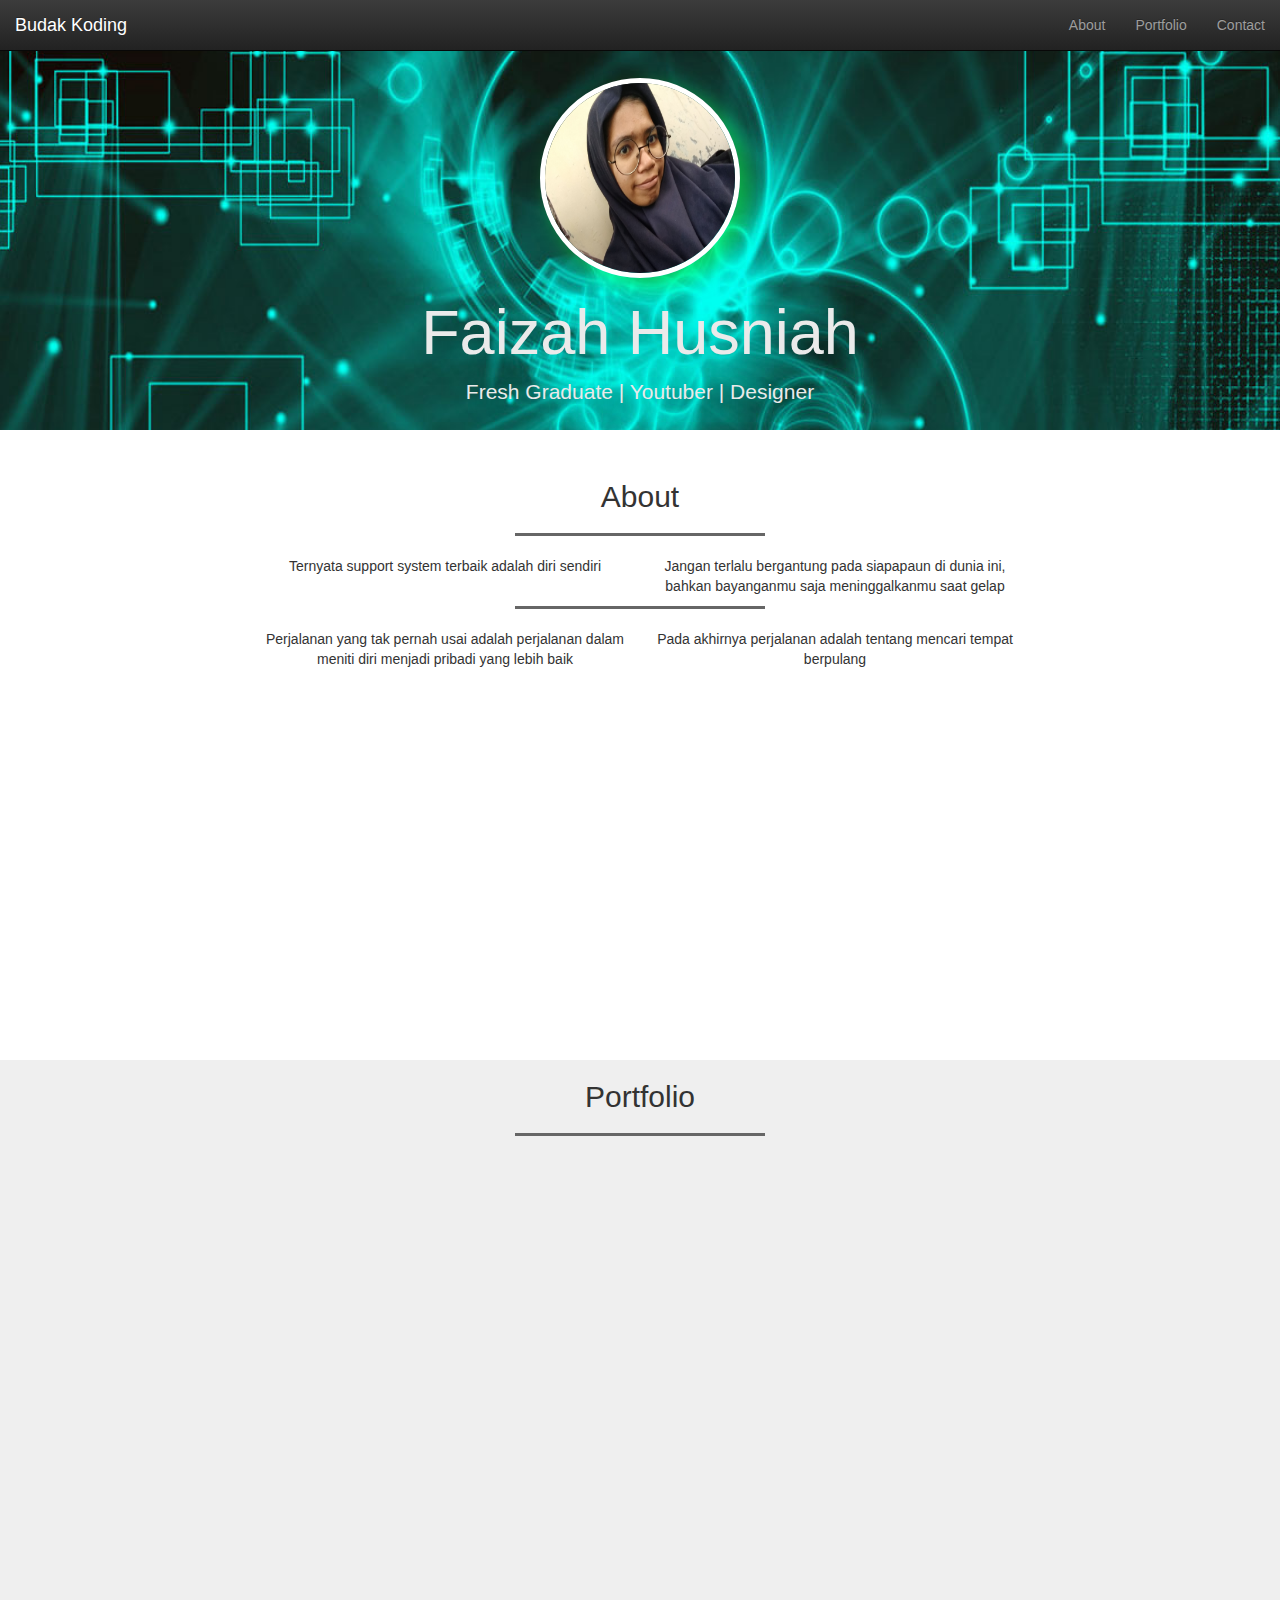
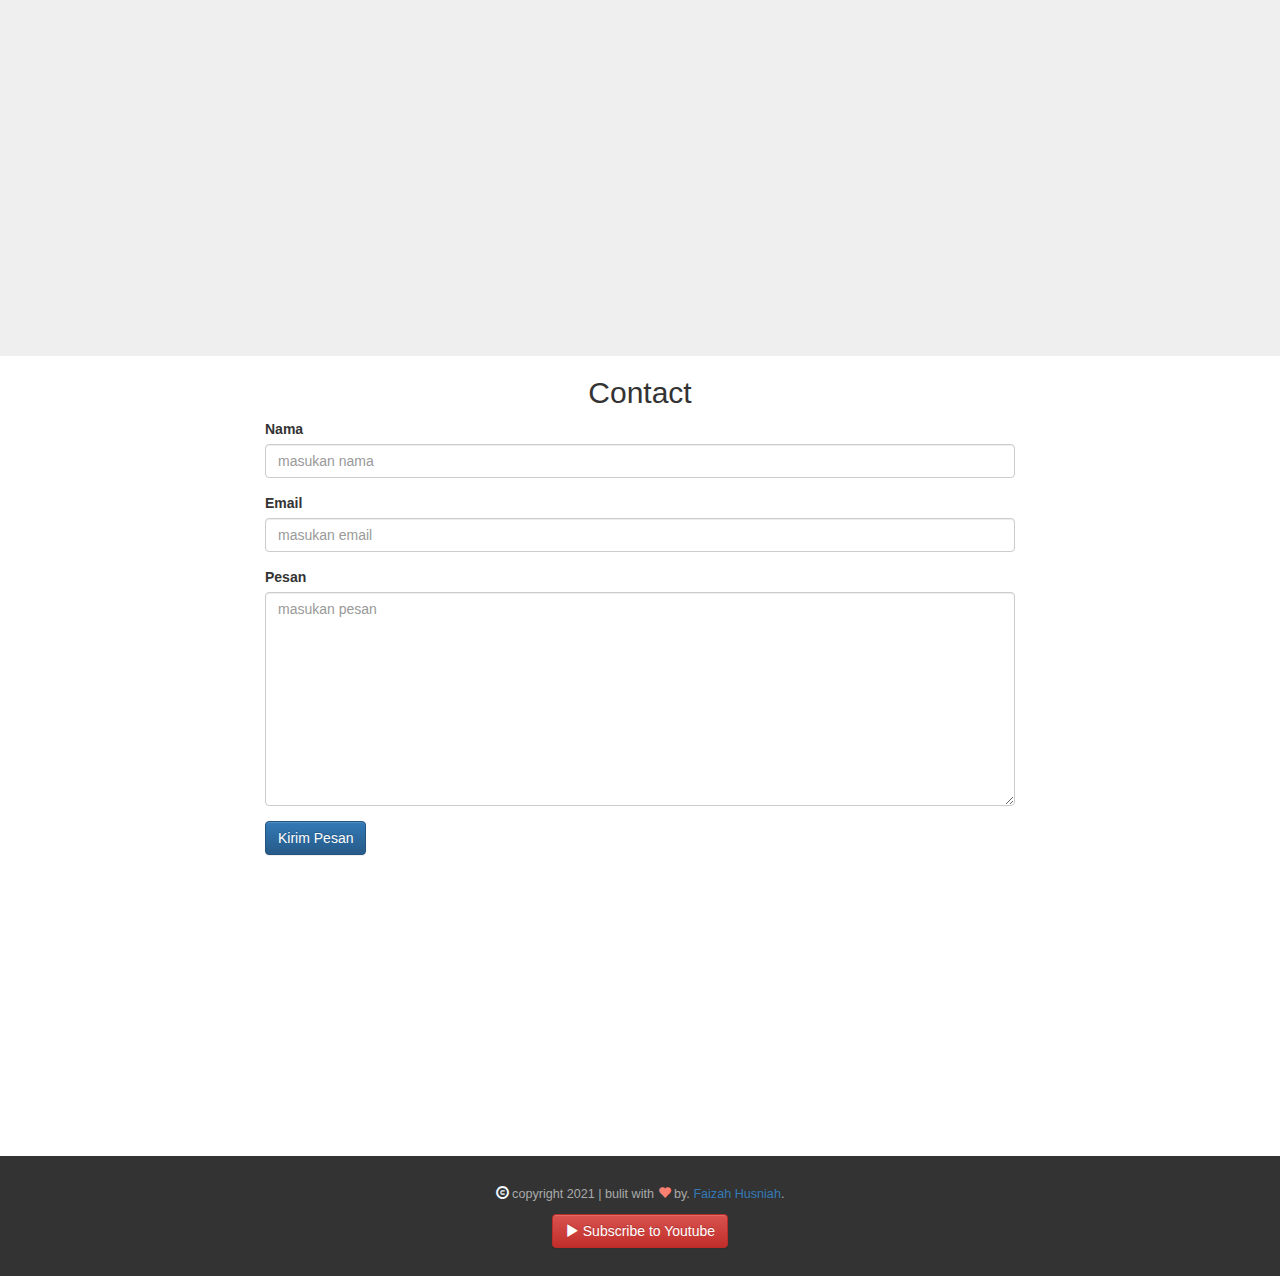
<file: index.html>
<!doctype html>
<html lang="en">

<head>
    <!-- Required meta tags -->
    <meta charset="utf-8">
    <meta name="viewport" content="width=device-width, initial-scale=1">

    <!-- Bootstrap CSS -->
    <!-- Latest compiled and minified CSS -->
    <link rel="stylesheet" href="https://stackpath.bootstrapcdn.com/bootstrap/3.4.1/css/bootstrap.min.css" integrity="sha384-HSMxcRTRxnN+Bdg0JdbxYKrThecOKuH5zCYotlSAcp1+c8xmyTe9GYg1l9a69psu" crossorigin="anonymous">

    <!-- Optional theme -->
    <link rel="stylesheet" href="https://stackpath.bootstrapcdn.com/bootstrap/3.4.1/css/bootstrap-theme.min.css" integrity="sha384-6pzBo3FDv/PJ8r2KRkGHifhEocL+1X2rVCTTkUfGk7/0pbek5mMa1upzvWbrUbOZ" crossorigin="anonymous">

    <!-- Latest compiled and minified JavaScript -->

    <link rel="stylesheet" href="css/style.css">
    <title>My Portfolio</title>
</head>

<body>
    <!-- navbar -->
    <nav class="navbar navbar-inverse navbar-fixed-top">
        <div class="container-fluid">
            <div class="navbar-header">
                <div class="navbar-header">
                    <button type="button" class="navbar-toggle collapsed" data-toggle="collapse" data-target="#bs-example-navbar-collapse-1" aria-expanded="false">
                        <span class="sr-only">Toggle navigation</span>
                        <span class="icon-bar"></span>
                        <span class="icon-bar"></span>
                        <span class="icon-bar"></span>
                      </button>
                    <a href="" class="navbar-brand">Budak Koding</a>
                </div>
            </div>
            <div class="collapse navbar-collapse" id="bs-example-navbar-collapse-1">
                <ul class="nav navbar-nav navbar-right">
                    <li> <a href="#about" class="page-scroll">About</a></li>
                    <li><a href="#portfolio" class="page-scroll">Portfolio</a></li>
                    <li><a href="#contact" class="page-scroll">Contact</a> </li>
                </ul>
            </div>
        </div>
    </nav>
    <!-- akhir navbar -->
    <!-- jumbotron -->
    <div class="jumbotron text-center">
        <img src="img/faizah.jpg" alt="" class="img img-circle">
        <h1>Faizah Husniah</h1>
        <p>Fresh Graduate | Youtuber | Designer</p>
    </div>
    <!-- akhir jumbotron -->

    <!-- about -->
    <section class="about" id="about">
        <div class="container">
            <div class="row">
                <div class="col-sm-12">
                    <h2 class="text-center">About</h2>
                    <hr>
                </div>
            </div>

            <div class="row text-center">
                <div class="col-sm-4 col-sm-offset-2">
                    <p class="pKiri">Ternyata support system terbaik adalah diri sendiri </p>
                </div>

                <div class="col-sm-4">
                    <p class="pKanan">Jangan terlalu bergantung pada siapapaun di dunia ini, bahkan bayanganmu saja meninggalkanmu saat gelap
                    </p>
                </div>
                
                <hr>
                
                <div class="col-sm-4 col-sm-offset-2">
                    <p class="pKiri">Perjalanan yang tak pernah usai adalah perjalanan dalam meniti diri menjadi pribadi yang lebih baik </p>
                </div>
                
                 <div class="col-sm-4">
                    <p class="pKiri">Pada akhirnya perjalanan adalah tentang mencari tempat berpulang </p>
                </div>
                
            </div>
        </div>
    </section>

    <!-- akhir about -->
    <section class="portfolio" id="portfolio">
        <div class="container">
            <div class="row">
                <div class="col-sm-12 text-center">
                    <h2>Portfolio</h2>
                    <hr>
                </div>

                <div class="row">
                    <div class="col-sm-4">
                        <a href="" class="thumbnail">
                            <img src="img/1.jpg" alt="">
                        </a>
                    </div>
                    <div class="col-sm-4">
                        <a href="" class="thumbnail">
                            <img src="img/2.jpg" alt="">
                        </a>
                    </div>
                    <div class="col-sm-4">
                        <a href="" class="thumbnail">
                            <img src="img/3.jpg" alt="">
                        </a>
                    </div>
                    <div class="col-sm-4">
                        <a href="" class="thumbnail">
                            <img src="img/4.jpg" alt="">
                        </a>
                    </div>
                    <div class="col-sm-4">
                        <a href="" class="thumbnail">
                            <img src="img/5.jpg" alt="">
                        </a>
                    </div>
                    <div class="col-sm-4">
                        <a href="" class="thumbnail">
                            <img src="img/6.jpg" alt="">
                        </a>
                    </div>
                </div>
            </div>
        </div>
    </section>
    <!-- portfolio -->

    <!-- CONTACT -->
    <section class="contact" id="contact">
        <div class="container">
            <div class="row">
                <div class="col-sm-12 text-center">
                    <h2>Contact</h2>
                </div>
            </div>
            <div class="row">
                <div class="col-sm-8 col-sm-offset-2">
                    <form>
                        <div class="form-group">
                            <label for="nama">Nama</label>
                            <input type="text" id="nama" class="form-control" placeholder="masukan nama">
                        </div>
                        <div class="form-group">
                            <label for="nama">Email</label>
                            <input type="email" id="email" class="form-control" placeholder="masukan email">
                        </div>
           
                     
                        <div class="form-group">
                            <label for="pesan">Pesan</label>
                            <textarea class="form-control" rows="10" placeholder="masukan pesan"></textarea>

                        </div>

                        <button type="submit" class="btn btn-primary">Kirim Pesan</button>
                    </form>
                </div>
            </div>
        </div>
    </section>
    <!-- AKHIR CONTACT -->

    <!-- footer -->
    <footer>
        <div class="container text-center">
            <div class="row">
                <div class="col-sm-12">
                    <p><i class="glyphicon glyphicon-copyright-mark copy"></i> copyright 2021 | bulit with
                        <i class="glyphicon glyphicon-heart love"></i> by. <a href="https://www.instagram.com/faizahhusniah/">Faizah Husniah</a>.
                    </p>
                </div>
            </div>

            <div class="row">
                <div class="col-sm-12">
                    <a href="https://www.youtube.com/channel/UCySh88rACFUtHO-0baBstFg/channels?view_as=subscriber" class="btn btn-danger"><i class="glyphicon glyphicon-play"></i> Subscribe to Youtube</a>
                </div>
            </div>
        </div>
    </footer>
    <!-- akhir footer -->
    <!-- akhir portfolio -->
    <!-- Optional JavaScript; choose one of the two! -->
    <script src="https://code.jquery.com/jquery-1.12.4.min.js" integrity="sha384-nvAa0+6Qg9clwYCGGPpDQLVpLNn0fRaROjHqs13t4Ggj3Ez50XnGQqc/r8MhnRDZ" crossorigin="anonymous"></script>

    <script src="js/jquery.easing.1.3.js"></script>
    <!-- Include all compiled plugins (below), or include individual files as needed -->
    <script src="https://stackpath.bootstrapcdn.com/bootstrap/3.4.1/js/bootstrap.min.js" integrity="sha384-aJ21OjlMXNL5UyIl/XNwTMqvzeRMZH2w8c5cRVpzpU8Y5bApTppSuUkhZXN0VxHd" crossorigin="anonymous"></script>

    <script src="js/script.js"></script>
</body>

</html>
<!-- Option 2: Separate Popper and Bootstrap JS -->
<!--
    <script src="https://cdn.jsdelivr.net/npm/@popperjs/core@2.6.0/dist/umd/popper.min.js" integrity="sha384-KsvD1yqQ1/1+IA7gi3P0tyJcT3vR+NdBTt13hSJ2lnve8agRGXTTyNaBYmCR/Nwi" crossorigin="anonymous"></script>
    <script src="https://cdn.jsdelivr.net/npm/bootstrap@5.0.0-beta2/dist/js/bootstrap.min.js" integrity="sha384-nsg8ua9HAw1y0W1btsyWgBklPnCUAFLuTMS2G72MMONqmOymq585AcH49TLBQObG" crossorigin="anonymous"></script>
</body>

</html>ript src="https://cdn.jsdelivr.net/npm/@popperjs/core@2.6.0/dist/umd/popper.min.js" integrity="sha384-KsvD1yqQ1/1+IA7gi3P0tyJcT3vR+NdBTt13hSJ2lnve8agRGXTTyNaBYmCR/Nwi" crossorigin="anonymous"></script>
    <script src="https://cdn.jsdelivr.net/npm/bootstrap@5.0.0-beta2/dist/js/bootstrap.min.js" integrity="sha384-nsg8ua9HAw1y0W1btsyWgBklPnCUAFLuTMS2G72MMONqmOymq585AcH49TLBQObG" crossorigin="anonymous"></script>


</html>
</file>
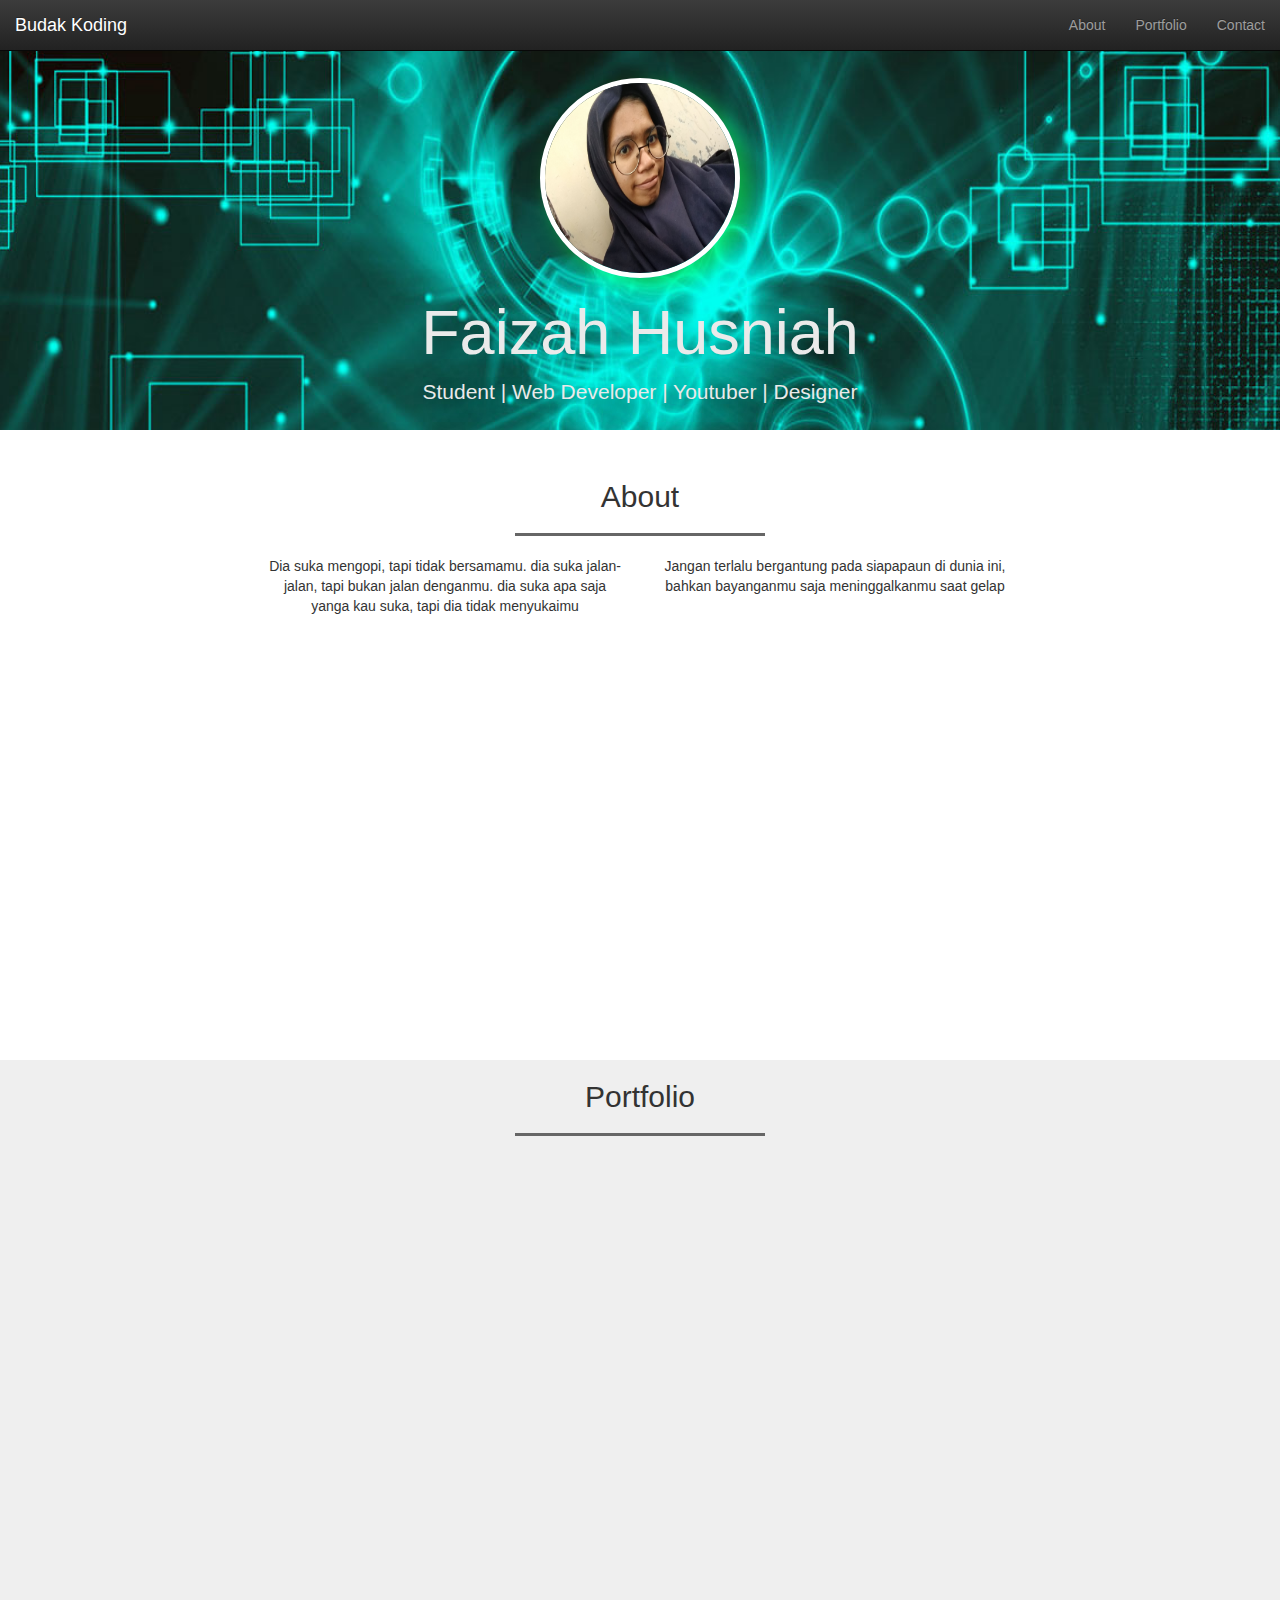
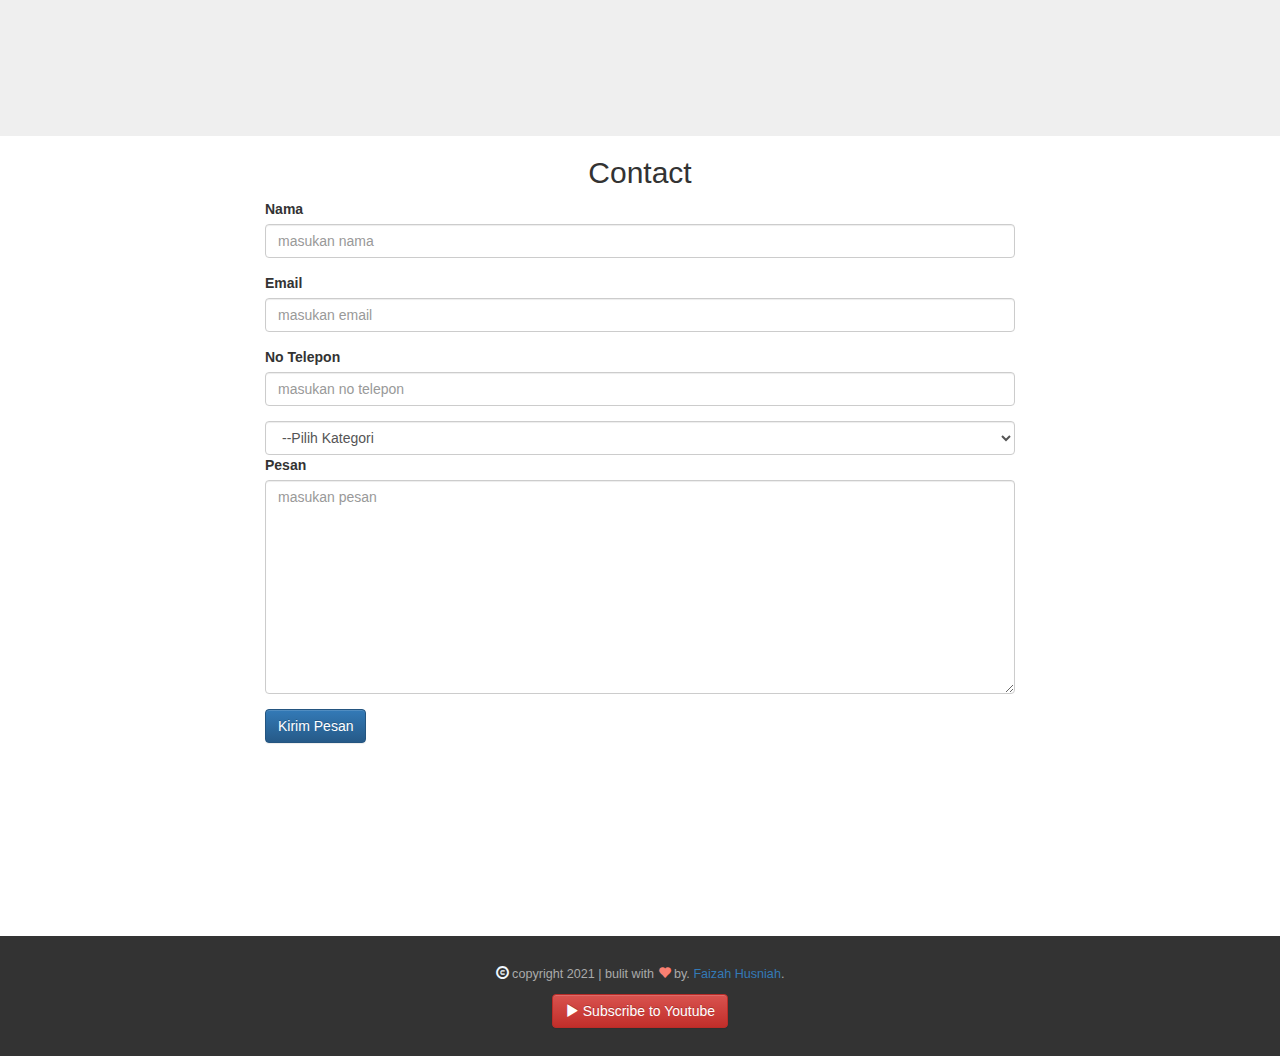
<file: public/index.html>
<!doctype html>
<html lang="en">

<head>
    <!-- Required meta tags -->
    <meta charset="utf-8">
    <meta name="viewport" content="width=device-width, initial-scale=1">

    <!-- Bootstrap CSS -->
    <!-- Latest compiled and minified CSS -->
    <link rel="stylesheet" href="https://stackpath.bootstrapcdn.com/bootstrap/3.4.1/css/bootstrap.min.css" integrity="sha384-HSMxcRTRxnN+Bdg0JdbxYKrThecOKuH5zCYotlSAcp1+c8xmyTe9GYg1l9a69psu" crossorigin="anonymous">

    <!-- Optional theme -->
    <link rel="stylesheet" href="https://stackpath.bootstrapcdn.com/bootstrap/3.4.1/css/bootstrap-theme.min.css" integrity="sha384-6pzBo3FDv/PJ8r2KRkGHifhEocL+1X2rVCTTkUfGk7/0pbek5mMa1upzvWbrUbOZ" crossorigin="anonymous">

    <!-- Latest compiled and minified JavaScript -->

    <link rel="stylesheet" href="css/style.css">
    <title>My Portfolio</title>
</head>

<body>
    <!-- navbar -->
    <nav class="navbar navbar-inverse navbar-fixed-top">
        <div class="container-fluid">
            <div class="navbar-header">
                <div class="navbar-header">
                    <button type="button" class="navbar-toggle collapsed" data-toggle="collapse" data-target="#bs-example-navbar-collapse-1" aria-expanded="false">
                        <span class="sr-only">Toggle navigation</span>
                        <span class="icon-bar"></span>
                        <span class="icon-bar"></span>
                        <span class="icon-bar"></span>
                      </button>
                    <a href="" class="navbar-brand">Budak Koding</a>
                </div>
            </div>
            <div class="collapse navbar-collapse" id="bs-example-navbar-collapse-1">
                <ul class="nav navbar-nav navbar-right">
                    <li> <a href="#about" class="page-scroll">About</a></li>
                    <li><a href="#portfolio" class="page-scroll">Portfolio</a></li>
                    <li><a href="#contact" class="page-scroll">Contact</a> </li>
                </ul>
            </div>
        </div>
    </nav>
    <!-- akhir navbar -->
    <!-- jumbotron -->
    <div class="jumbotron text-center">
        <img src="img/faizah.jpg" alt="" class="img img-circle">
        <h1>Faizah Husniah</h1>
        <p>Student | Web Developer | Youtuber | Designer</p>
    </div>
    <!-- akhir jumbotron -->

    <!-- about -->
    <section class="about" id="about">
        <div class="container">
            <div class="row">
                <div class="col-sm-12">
                    <h2 class="text-center">About</h2>
                    <hr>
                </div>
            </div>

            <div class="row text-center">
                <div class="col-sm-4 col-sm-offset-2">
                    <p class="pKiri">Dia suka mengopi, tapi tidak bersamamu. dia suka jalan-jalan, tapi bukan jalan denganmu. dia suka apa saja yanga kau suka, tapi dia tidak menyukaimu</p>
                </div>

                <div class="col-sm-4">
                    <p class="pKanan">Jangan terlalu bergantung pada siapapaun di dunia ini, bahkan bayanganmu saja meninggalkanmu saat gelap
                    </p>
                </div>
            </div>
        </div>
    </section>

    <!-- akhir about -->
    <section class="portfolio" id="portfolio">
        <div class="container">
            <div class="row">
                <div class="col-sm-12 text-center">
                    <h2>Portfolio</h2>
                    <hr>
                </div>

                <div class="row">
                    <div class="col-sm-4">
                        <a href="" class="thumbnail">
                            <img src="img/1.jpg" alt="">
                        </a>
                    </div>
                    <div class="col-sm-4">
                        <a href="" class="thumbnail">
                            <img src="img/2.jpg" alt="">
                        </a>
                    </div>
                    <div class="col-sm-4">
                        <a href="" class="thumbnail">
                            <img src="img/3.jpg" alt="">
                        </a>
                    </div>
                    <div class="col-sm-4">
                        <a href="" class="thumbnail">
                            <img src="img/4.jpg" alt="">
                        </a>
                    </div>
                    <div class="col-sm-4">
                        <a href="" class="thumbnail">
                            <img src="img/5.jpg" alt="">
                        </a>
                    </div>
                    <div class="col-sm-4">
                        <a href="" class="thumbnail">
                            <img src="img/6.jpg" alt="">
                        </a>
                    </div>
                </div>
            </div>
        </div>
    </section>
    <!-- portfolio -->

    <!-- CONTACT -->
    <section class="contact" id="contact">
        <div class="container">
            <div class="row">
                <div class="col-sm-12 text-center">
                    <h2>Contact</h2>
                </div>
            </div>
            <div class="row">
                <div class="col-sm-8 col-sm-offset-2">
                    <form>
                        <div class="form-group">
                            <label for="nama">Nama</label>
                            <input type="text" id="nama" class="form-control" placeholder="masukan nama">
                        </div>
                        <div class="form-group">
                            <label for="nama">Email</label>
                            <input type="email" id="email" class="form-control" placeholder="masukan email">
                        </div>
                        <div class="form-group">
                            <label for="nama">No Telepon</label>
                            <input type="tel" id="tel" class="form-control" placeholder="masukan no telepon">
                        </div>

                        <select class="form-control">
                            <option>--Pilih Kategori</option>
                            <option>Web Design</option>
                            <option>Web Development</option>
                        </select>
                        <div class="form-group">
                            <label for="pesan">Pesan</label>
                            <textarea class="form-control" rows="10" placeholder="masukan pesan"></textarea>

                        </div>

                        <button type="submit" class="btn btn-primary">Kirim Pesan</button>
                    </form>
                </div>
            </div>
        </div>
    </section>
    <!-- AKHIR CONTACT -->

    <!-- footer -->
    <footer>
        <div class="container text-center">
            <div class="row">
                <div class="col-sm-12">
                    <p><i class="glyphicon glyphicon-copyright-mark copy"></i> copyright 2021 | bulit with
                        <i class="glyphicon glyphicon-heart love"></i> by. <a href="https://www.instagram.com/faizahhusniah/">Faizah Husniah</a>.
                    </p>
                </div>
            </div>

            <div class="row">
                <div class="col-sm-12">
                    <a href="https://www.youtube.com/channel/UCySh88rACFUtHO-0baBstFg/channels?view_as=subscriber" class="btn btn-danger"><i class="glyphicon glyphicon-play"></i> Subscribe to Youtube</a>
                </div>
            </div>
        </div>
    </footer>
    <!-- akhir footer -->
    <!-- akhir portfolio -->
    <!-- Optional JavaScript; choose one of the two! -->
    <script src="https://code.jquery.com/jquery-1.12.4.min.js" integrity="sha384-nvAa0+6Qg9clwYCGGPpDQLVpLNn0fRaROjHqs13t4Ggj3Ez50XnGQqc/r8MhnRDZ" crossorigin="anonymous"></script>

    <script src="js/jquery.easing.1.3.js"></script>
    <!-- Include all compiled plugins (below), or include individual files as needed -->
    <script src="https://stackpath.bootstrapcdn.com/bootstrap/3.4.1/js/bootstrap.min.js" integrity="sha384-aJ21OjlMXNL5UyIl/XNwTMqvzeRMZH2w8c5cRVpzpU8Y5bApTppSuUkhZXN0VxHd" crossorigin="anonymous"></script>

    <script src="js/script.js"></script>
</body>

</html>
<!-- Option 2: Separate Popper and Bootstrap JS -->
<!--
    <script src="https://cdn.jsdelivr.net/npm/@popperjs/core@2.6.0/dist/umd/popper.min.js" integrity="sha384-KsvD1yqQ1/1+IA7gi3P0tyJcT3vR+NdBTt13hSJ2lnve8agRGXTTyNaBYmCR/Nwi" crossorigin="anonymous"></script>
    <script src="https://cdn.jsdelivr.net/npm/bootstrap@5.0.0-beta2/dist/js/bootstrap.min.js" integrity="sha384-nsg8ua9HAw1y0W1btsyWgBklPnCUAFLuTMS2G72MMONqmOymq585AcH49TLBQObG" crossorigin="anonymous"></script>
</body>

</html>ript src="https://cdn.jsdelivr.net/npm/@popperjs/core@2.6.0/dist/umd/popper.min.js" integrity="sha384-KsvD1yqQ1/1+IA7gi3P0tyJcT3vR+NdBTt13hSJ2lnve8agRGXTTyNaBYmCR/Nwi" crossorigin="anonymous"></script>
    <script src="https://cdn.jsdelivr.net/npm/bootstrap@5.0.0-beta2/dist/js/bootstrap.min.js" integrity="sha384-nsg8ua9HAw1y0W1btsyWgBklPnCUAFLuTMS2G72MMONqmOymq585AcH49TLBQObG" crossorigin="anonymous"></script>


</html>
</file>
<file: css/style.css>
html {
        position: relative;
    }
    
    body {
        margin-top: 30px;
        margin-bottom: 120px;
    }
    
    .jumbotron {
        height: 400px;
        background-image: url(../header.jpg);
        color: aliceblue;
        background-attachment: fixed;
        background-size: cover;
        background-position: 0 -100px;
        color: #eaeaea;
        overflow: hidden;
    }
    
    .jumbotron h1,
    .jumbotron p {
        text-shadow: 10px 10px 20px rgba(0, 0, 0, .5);
    }
    
    .contact {
        min-height: 800px;
    }
    
    .jumbotron img {
        width: 200px;
        height: 200px;
        border: 5px solid#fff;
        box-shadow: 10px 10px 20px rgba(15, 235, 33, 0.5);
    }
    
    hr {
        width: 250px;
        border-top: 3px solid #666;
    }
    
    section {
        min-height: 600px;
    }
    
    .pKiri,
    .pKanan {
        opacity: 0;
        transform: translate(-50px, 0) rotate(15deg);
        transition: 1s;
    }
    
    .pKanan {
        transform: translate(50px, 0) rotate(-15deg);
    }
    
    .pKiri.pMuncul,
    .pKanan.pMuncul {
        opacity: 1;
        transform: translate(0, 0);
    }
    
    .portfolio {
        background-color: #eeee;
    }
    
    .portfolio .thumbnail {
        opacity: 0;
        transform: translate(0, -40px);
        transition: .5s;
    }
    
    .portfolio .thumbnail.muncul {
        opacity: 1;
        transform: translate(0, 0);
    }
    
    footer {
        position: absolute;
        bottom: 0;
        width: 100%;
        height: 120px;
        background-color: #333;
        padding-top: 30px;
    }
    
    footer p {
        color: #aaa;
        font-size: 0.9em;
    }
    
    .copy {
        color: aliceblue;
    }
    
    .love {
        color: salmon;
    }
</file>
<file: public/css/style.css>
html {
        position: relative;
    }
    
    body {
        margin-top: 30px;
        margin-bottom: 120px;
    }
    
    .jumbotron {
        height: 400px;
        background-image: url(../header.jpg);
        color: aliceblue;
        background-attachment: fixed;
        background-size: cover;
        background-position: 0 -100px;
        color: #eaeaea;
        overflow: hidden;
    }
    
    .jumbotron h1,
    .jumbotron p {
        text-shadow: 10px 10px 20px rgba(0, 0, 0, .5);
    }
    
    .contact {
        min-height: 800px;
    }
    
    .jumbotron img {
        width: 200px;
        height: 200px;
        border: 5px solid#fff;
        box-shadow: 10px 10px 20px rgba(15, 235, 33, 0.5);
    }
    
    hr {
        width: 250px;
        border-top: 3px solid #666;
    }
    
    section {
        min-height: 600px;
    }
    
    .pKiri,
    .pKanan {
        opacity: 0;
        transform: translate(-50px, 0) rotate(15deg);
        transition: 1s;
    }
    
    .pKanan {
        transform: translate(50px, 0) rotate(-15deg);
    }
    
    .pKiri.pMuncul,
    .pKanan.pMuncul {
        opacity: 1;
        transform: translate(0, 0);
    }
    
    .portfolio {
        background-color: #eeee;
    }
    
    .portfolio .thumbnail {
        opacity: 0;
        transform: translate(0, -40px);
        transition: .5s;
    }
    
    .portfolio .thumbnail.muncul {
        opacity: 1;
        transform: translate(0, 0);
    }
    
    footer {
        position: absolute;
        bottom: 0;
        width: 100%;
        height: 120px;
        background-color: #333;
        padding-top: 30px;
    }
    
    footer p {
        color: #aaa;
        font-size: 0.9em;
    }
    
    .copy {
        color: aliceblue;
    }
    
    .love {
        color: salmon;
    }
</file>
